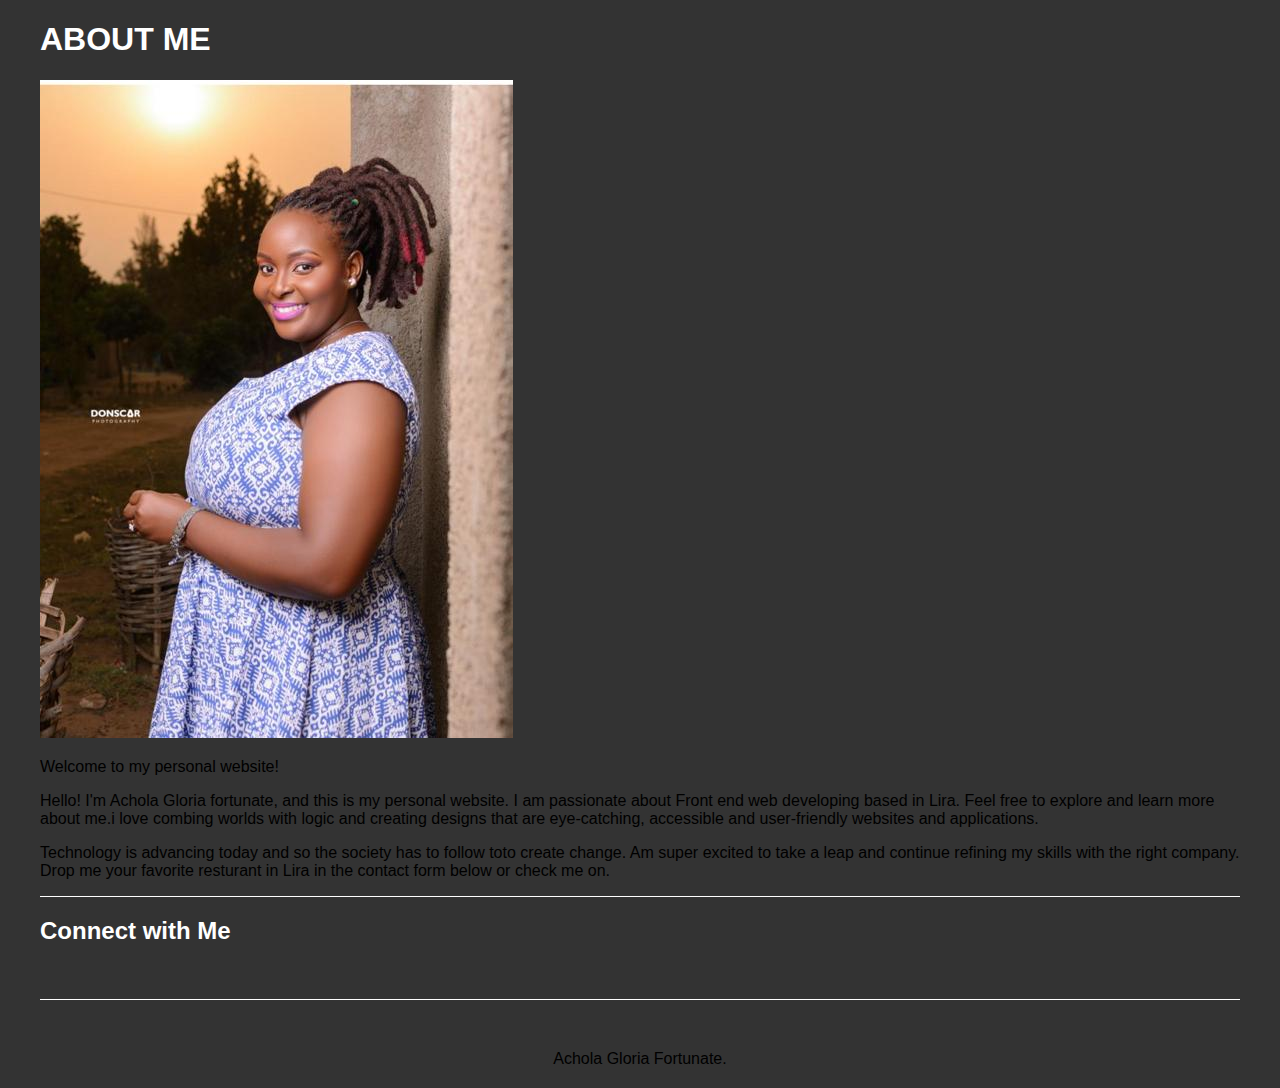
<file: Question 1/pages/index.html>
<!DOCTYPE html>
<html lang="en">
<head>
    <meta charset="UTF-8">
    <meta name="viewport" content="width=device-width, initial-scale=1.0">
    <title>ABOUT ME</title>
    <link rel="stylesheet" href="../styles/aboutme.css">
    <link rel="stylesheet" href="../icon/social-media-icon-illustration-twitter-twitter-icon-vector-illustration_561158-2027-removebg-preview.png">
</head>
<body>
    <header>
    <section id="about me">
        <h1>ABOUT ME</h1>
        <img src="../icon/fort2.jpg" alt="Fortunate">
        <p>Welcome to my personal website!</p>
        <p>
            Hello! I'm Achola Gloria fortunate, and this is my personal website.
            I am passionate about Front end web developing based in Lira.
            Feel free to explore and learn more about me.i love combing worlds with logic 
            and creating designs that are eye-catching,
            accessible and user-friendly websites and applications.</p>
        <p>
            Technology is advancing today and so the society has to follow toto create change.
            Am super excited to take a leap and continue refining my skills with the right company.
            Drop me your favorite resturant in Lira in the contact form below or check me on.

        </p>
    </section>

    <section id="social-icons">
        <h2>Connect with Me</h2>
        <ul>
            
            <li><a href="../icon/social-media-icon-illustration-twitter-twitter-icon-vector-illustration_561158-2027-removebg-preview.png" target="_blank><i class="fa-twitter></i></a></li>
            <li><a href="https://twitter.com/acholagloriafortunate" target="_parent"><i class="fab fa-twitter"></i></a></li>
            <li><a href="../icon/square-linkedin-logo-isolated-white-background_469489-892.jpg" target="_parent"><i class="fab fa-linkedin"></i></a></li>
           
            
        </ul>
    </section>

    <footer>
        <p>Achola Gloria Fortunate.</p>
    </footer>

</body>
</html>
</file>
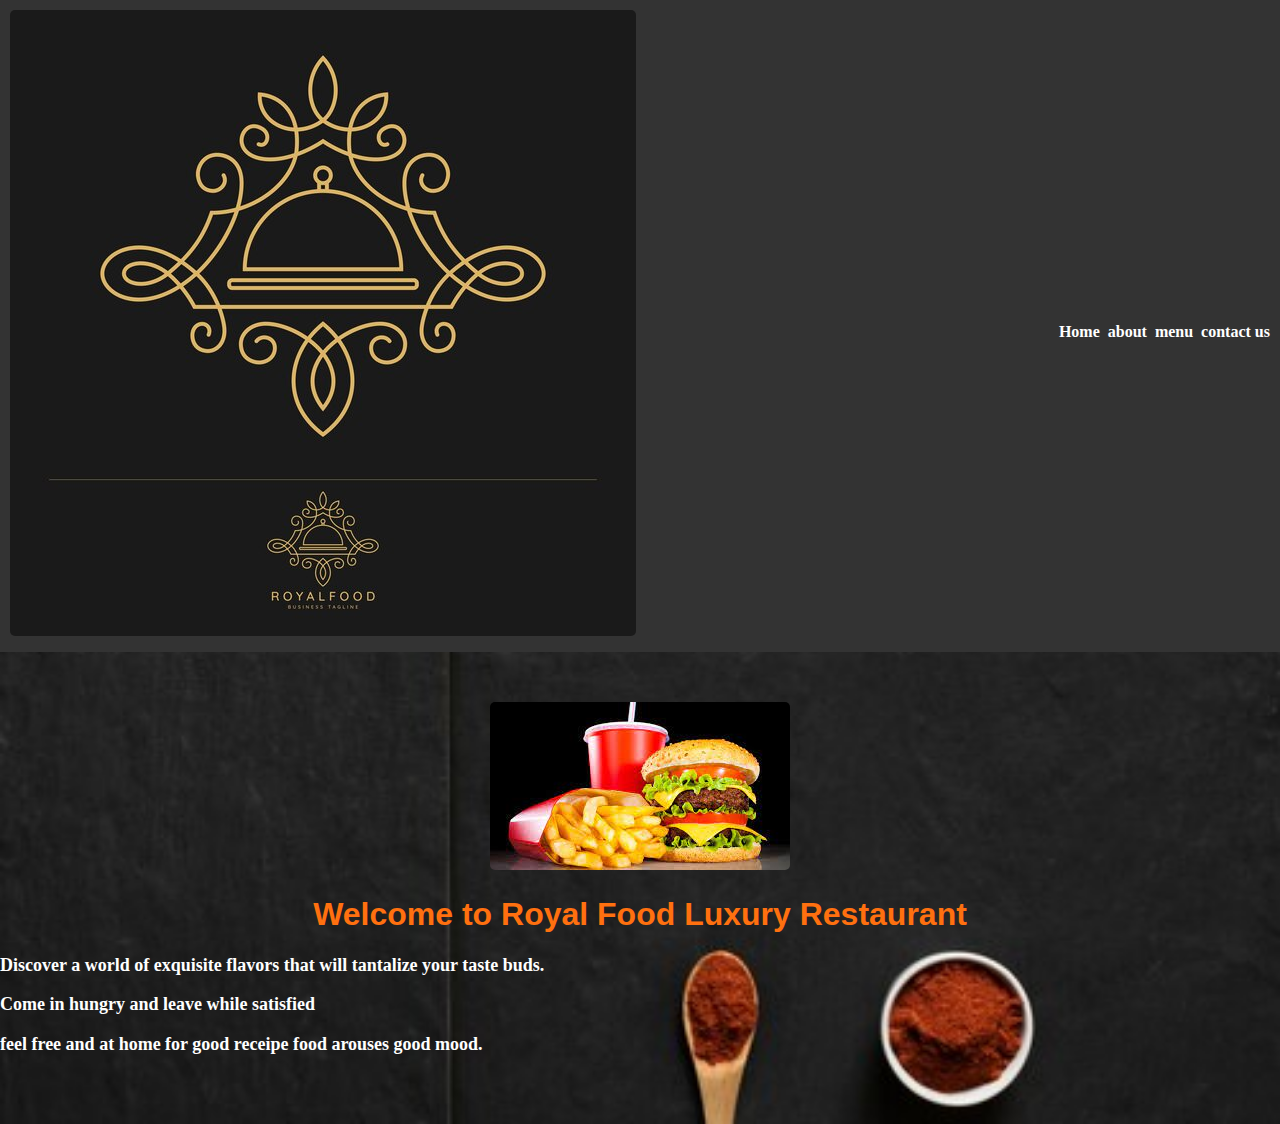
<file: Question 2/pages/index.html>
<!DOCTYPE html>
<html lang="en">
<head>
    <meta charset="UTF-8">
    <meta name="viewport" content="width=device-width, initial-scale=1.0">
    <title>Royal Food Luxury Resturant</title>
    <link rel="stylesheet" href="../styles/about.css">
    <link rel="stylesheet" href="../styles/contact.css">
    <link rel="stylesheet" href="../styles/home.css">
    <link rel="stylesheet" href="../styles/menu.css">
</head>
<body>
    <header>
    <div class = "logo">
        <img src="../images/royal-food-luxury-restaurant-logo-template_7791-400.jpg" alt ="Royal Food Luxury">
    </div>
    <nav> 
        <ul>
            <a href="../pages/index.html">Home</a>
            <a href="../pages/about.html">about</a>
            <a href="../pages/menu.html">menu</a>
            <a href="../pages/contact.html">contact us</a>
           
        </ul>
        
    </nav>
</header>
<section class="home">
    <img src="../images/burg.jpg" alt="Delicious burger">
    <div class="message">
        <h1>Welcome to Royal Food Luxury Restaurant</h1>
        <p>Discover a world of exquisite flavors that will tantalize your taste buds.</p>
        <p>Come in hungry and leave while satisfied</p>
        <p>feel free and at home for good receipe food arouses good mood.</p>
    </div>
</section>

    
</body>
</html>
</file>
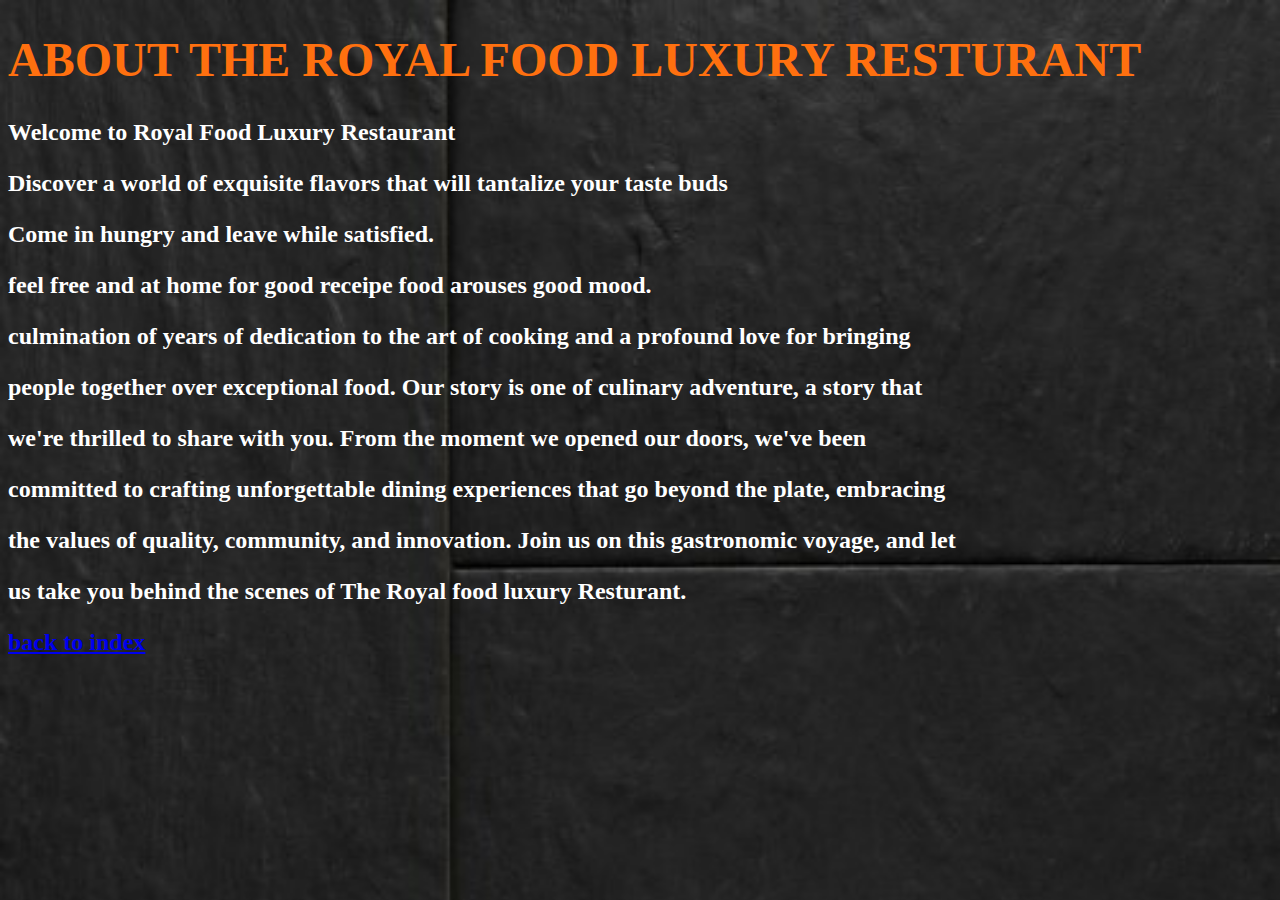
<file: Question 2/pages/about.html>
<!DOCTYPE html>
<html lang="en">
<head>
    <meta charset="UTF-8">
    <meta name="viewport" content="width=device-width, initial-scale=1.0">
    <title>ABOUT THE ROYAL FOOD LUXURY RESTURANT</title>
    <link rel="stylesheet" href="../styles/about.css">
</head>
<body>
    <h1>ABOUT THE ROYAL FOOD LUXURY RESTURANT</h1>
    <p>Welcome to Royal Food Luxury Restaurant</p>
    <p>Discover a world of exquisite flavors that will tantalize your taste buds</p>
    <p>Come in hungry and leave while satisfied.</p>    
    <p>feel free and at home for good receipe food arouses good mood. </p>
    <p>culmination of years of dedication to the art of cooking and a profound love for bringing </p>
    <p>people together over exceptional food. Our story is one of culinary adventure, a story that </p>
    <p>we're thrilled to share with you. From the moment we opened our doors, we've been </p>
    <p>committed to crafting unforgettable dining experiences that go beyond the plate, embracing</p>
    <p>the values of quality, community, and innovation. Join us on this gastronomic voyage, and let </p>
    <p>us take you behind the scenes of The Royal food luxury Resturant.</p>
    
    <a href="../pages/index.html">back to index</a>

    
</body>
</html>
</file>
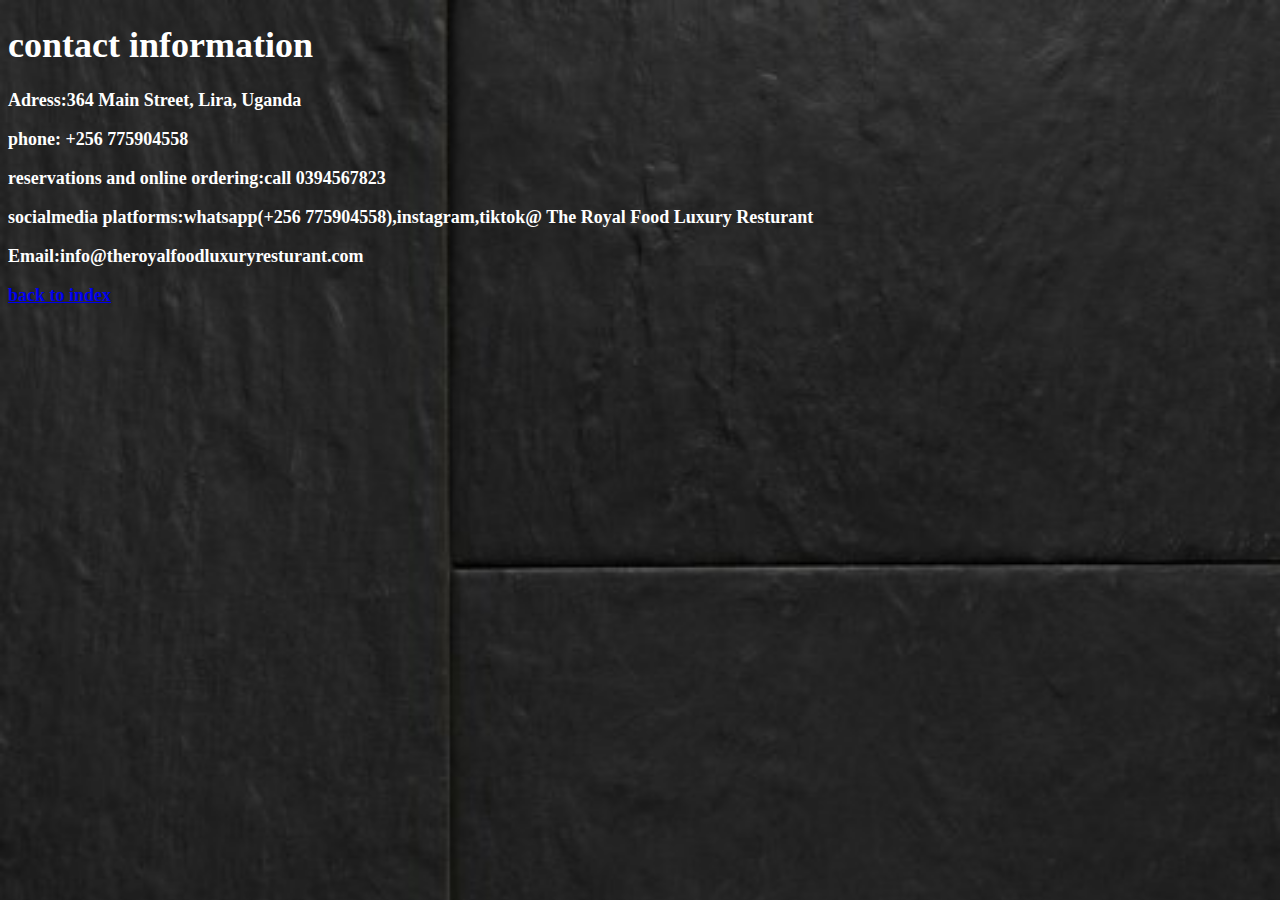
<file: Question 2/pages/contact.html>
<!DOCTYPE html>
<html lang="en">
<head>
    <meta charset="UTF-8">
    <meta name="viewport" content="width=device-width, initial-scale=1.0">
    <title>Contact Us The Royal Food Luxury Resturant</title>
    <link rel="stylesheet" href="../styles/contact.css">
</head>
<body>
    <section class="contact-info">
        <h1>contact information</h1>
        <p><strong>Adress:</strong>364 Main Street, Lira, Uganda</p>
        <p><strong>phone:</strong> +256 775904558</p>
        <p><strong>reservations and online ordering:</strong>call 0394567823</p>
        <p><strong>socialmedia platforms:</strong>whatsapp(+256 775904558),instagram,tiktok@ The Royal Food Luxury Resturant</p>
        <p><strong>Email:</strong>info@theroyalfoodluxuryresturant.com</p>
    </section>

    <a href="../pages/index.html">back to index</a>
    
</body>
</html>
</file>
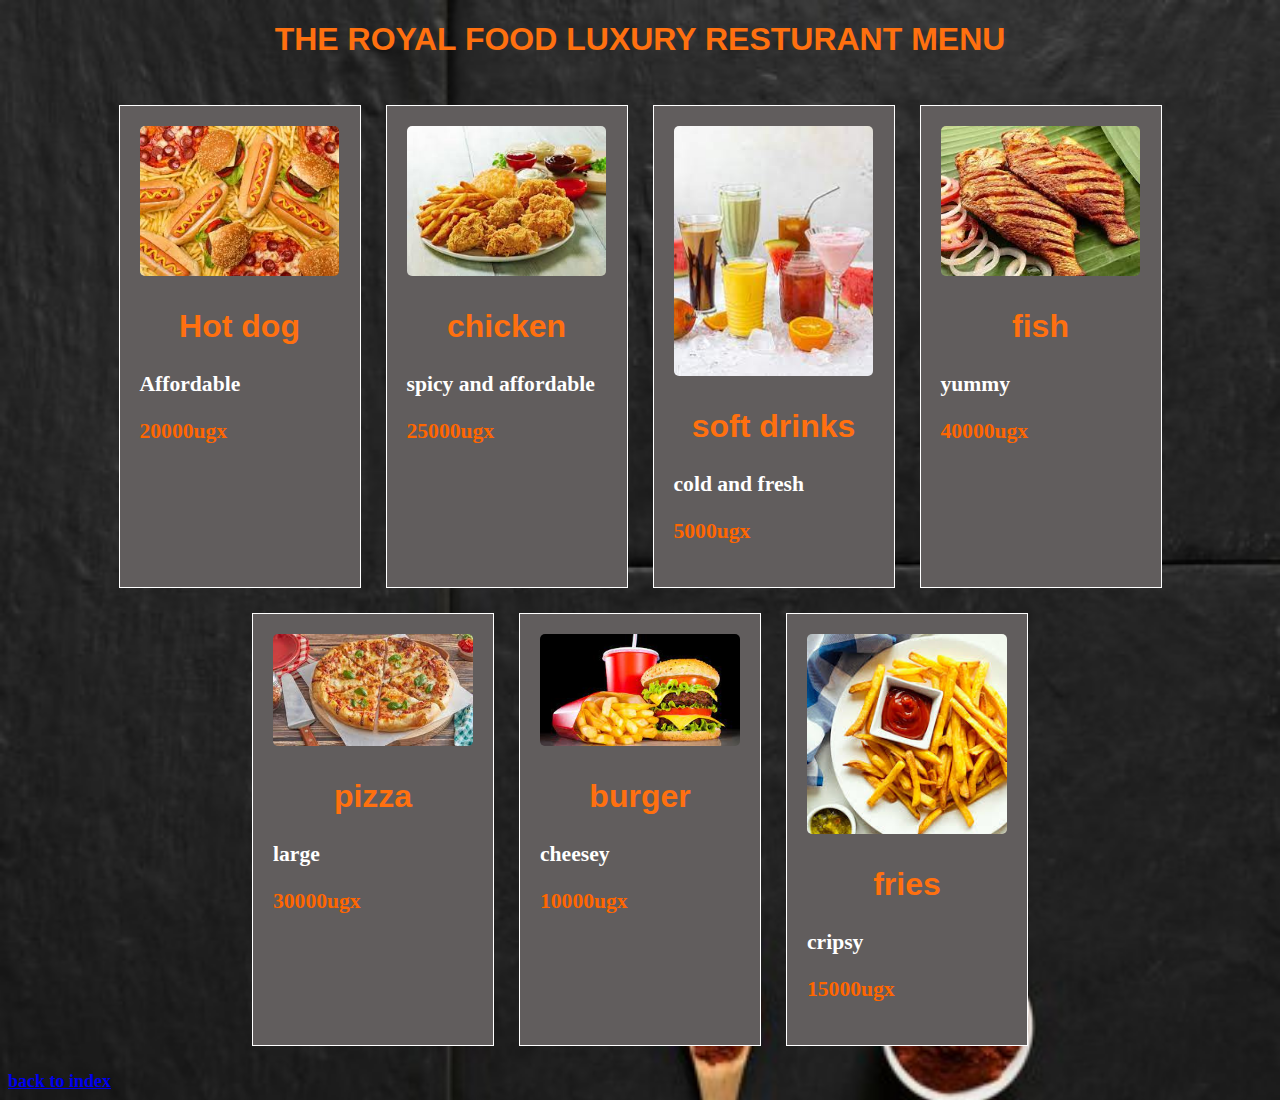
<file: Question 2/pages/menu.html>
<!DOCTYPE html>
<html lang="en">
<head>
    <meta charset="UTF-8">
    <meta name="viewport" content="width=device-width, initial-scale=1.0">
    <title>MENU</title>
    <link rel="stylesheet" href="../styles/menu.css">
</head>
<body>
    <h1>THE ROYAL FOOD LUXURY RESTURANT MENU</h1>
    <section class = "menu">
        <div class = "menu-item">
            <img src="../images/hot.jpg" alt="food item 1">
            <h2>Hot dog</h2>
            <p>Affordable</p>
            <p class="price">20000ugx</p>
        </div>

        <div class= "menu-item">
            <img src="../images/cc.jpg" alt="food item 2">
            <h2>chicken</h2>
            <p>spicy and affordable</p>
            <p class="price">25000ugx</p>
        </div>

        <div class="menu-item">
            <img src="../images/drinks.jpg" alt="food item 3">
            <h2>soft drinks</h2>
            <p>cold and fresh</p>
            <p class="price">5000ugx</p>   
        </div>

        <div class="menu-item">
            <img src="../images/fish.jpg" alt="food item 4">
            <h2>fish</h2>
            <p>yummy</p>
            <p class="price">40000ugx</p>   
        </div>

        <div class="menu-item">
            <img src="../images/pizza.jpeg" alt="food item 5">
            <h2>pizza</h2>
            <p>large</p>
            <p class="price">30000ugx</p>   
        </div>

        <div class="menu-item">
            <img src="../images/burg.jpg" alt="food item 6">
            <h2>burger</h2>
            <p>cheesey</p>
            <p class="price">10000ugx</p>  
        </div>

        <div class="menu-item">
            <img src="../images/fries1.jpeg" alt="food item 7">
            <h2>fries</h2>
            <p>cripsy</p>
            <p class="price">15000ugx</p>   
        </div> 
    </section>
    
    <a href="../pages/index.html">back to index</a>
    
</body>
</html>
</file>
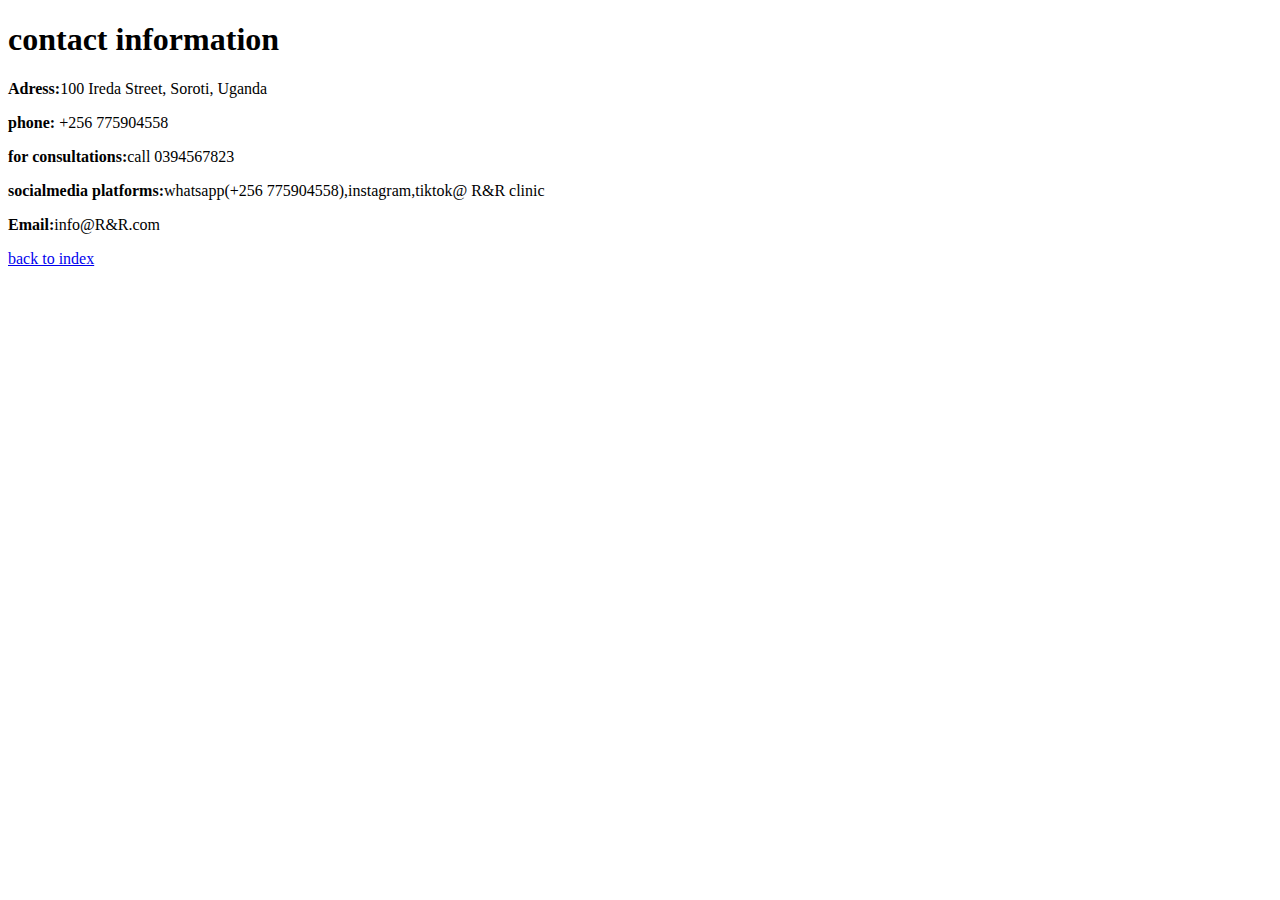
<file: Question 5/page/contact.html>
<!DOCTYPE html>
<html lang="en">
<head>
    <meta charset="UTF-8">
    <meta name="viewport" content="width=device-width, initial-scale=1.0">
    <title>contact R&R clinic</title>
</head>
<body>
    <section class="contact-info">
        <h1>contact information</h1>
        <p><strong>Adress:</strong>100 Ireda Street, Soroti, Uganda</p>
        <p><strong>phone:</strong> +256 775904558</p>
        <p><strong>for consultations:</strong>call 0394567823</p>
        <p><strong>socialmedia platforms:</strong>whatsapp(+256 775904558),instagram,tiktok@ R&R clinic</p>
        <p><strong>Email:</strong>info@R&R.com</p>
    </section>

    <a href="../page/index.html">back to index</a>
    
</body>
</html>
</file>
<file: Question 1/styles/aboutme.css>
body {
    background-color: #333;
    font-family: Arial, sans-serif;
    margin: 0;
    padding: 0;
}

header, section, footer {
    margin: 20px;
}

header h1 {
    color: white;
}

section {
    border-bottom: 1px solid white;
}

section h2 {
    color: white;
}

ul {
    list-style: none;
    padding: 0;
}

li {
    display: inline-block;
    margin-right: 10px;
}

a {
    text-decoration: none;
    color: #333;
}

footer {
    text-align: center;
    margin-top: 50px;
}
</file>
<file: Question 2/styles/about.css>
body {
    background-image: url(../images/seasoning-spices-with-copy-space_23-2148605275.jpg);
    background-repeat: no-repeat;
    background-size: cover;
    font-family: 'Times New Roman', Times, serif;
    font-size: x-large;
    font-weight: bold;
    color: white;
}

h1 {
    color: #ff700f;
}
</file>
<file: Question 2/styles/contact.css>
body {
    background-image: url(../images/seasoning-spices-with-copy-space_23-2148605275.jpg);
    background-repeat: no-repeat;
    background-size: cover;
}

body {
    font-family: 'Times New Roman', Times, serif;
    font-size: large;
    font-weight: bold;
    color: white;
}

h2 {
    color: #ff700f;
}
</file>
<file: Question 2/styles/home.css>
body {
    margin: 0;
    font-family: 'Arial', sans-serif;
}

header {
    background-color: #333;
    color: #fff;
    padding: 15px 0;
    text-align: center;
}

.logo {
    font-size: 24px;
    font-weight: bold;
    margin-right: 20px;
}

nav ul {
    list-style: none;
    padding: 0;
    margin: 0;
}

nav ul li {
    display: inline-block;
    margin-right: 20px;
}

nav a {
    text-decoration: none;
    color: #fff;
    font-weight: bold;
    font-size: 16px;
}

section.home {
    text-align: center;
    padding: 50px 0;
}

section.home img {
    max-width: 100%;
    height: auto;
}

.message {
    margin-top: 20px;
}

footer {
    background-color: #333;
    color: #fff;
    text-align: center;
    padding: 10px 0;
    position: fixed;
    bottom: 0;
    width: 100%;
}
</file>
<file: Question 2/styles/menu.css>
body {
    background-image: url(../images/seasoning-spices-with-copy-space_23-2148605275.jpg);
    background-size: cover;
    background-repeat: no-repeat;
}

body {
    font-family: 'Times New Roman', Times, serif;
    font-size: large;
    font-weight: bold;
    color: white;
}

h1, h2 {
    font-family: sans-serif;
    font-size: large;
}

header{
    font-size: xx-large;
    background-color: solid;
    color: #ff700f;
    display: flex;
    justify-content: space-between;
    align-items: center;
    padding: 10px 10px;    
}

h2 {
    color: #ff700f;
    font-size: xx-large;
}

.menu-item{
    background-color: #615d5d;
    border: 1px solid;
    padding: 20px;
    width: 200px;
    text-align: center;
    font-size: larger;
}

.menu-item img {
    max-width: 100%;
    height: auto;
}

.menu {
    display: flex;
    justify-content: center;
    flex-wrap: wrap;
    gap: 25px;
    padding: 25px;   
}

h1 {
    color: #ff700f;
    text-align: center;
    font-size: xx-large;
}

img {
    max-width: 100%;
    border-radius: 5px;
}

p {
    line-height: 1.2;
    text-align: justify;
}

.button {
    background-color: #ff6600;
    color: #ff700f;
    padding: 30px 30px;
    border: none;
    border-radius: 5px;
}
.price {
    font-weight: bold;
    color: #ff6600;
}
</file>
